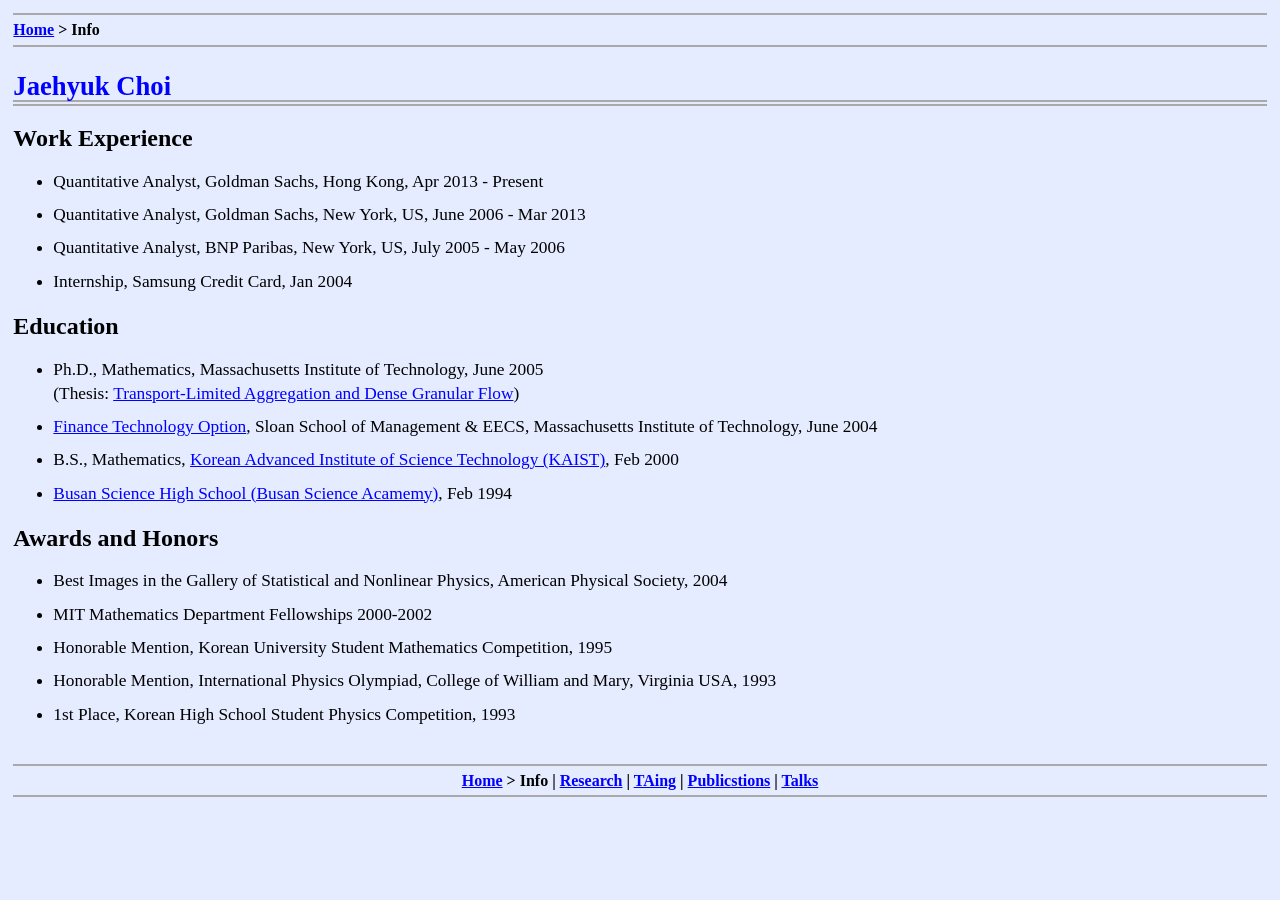
<file: me/index.html>
<html>
<head>
    <title>Information</title>
    <style><!--@import url(../jaehyuk.css);--></style>
</head>

<body text="#000000" bgcolor="#e5ecff" link="#0000ff" vlink="#800080" alink="#ff0000">

<h5><a href="..">Home</a> > Info</h5>

<h1>Jaehyuk Choi</h1>

<h2>Work Experience</h2>
<ul>
  <li> <p> Quantitative Analyst, Goldman Sachs, Hong Kong, Apr 2013 - Present
  <li> <p> Quantitative Analyst, Goldman Sachs, New York, US, June 2006 - Mar 2013
  <li> <p> Quantitative Analyst, BNP Paribas, New York, US, July 2005 - May 2006
  <li> <p> Internship, Samsung Credit Card, Jan 2004

</ul>

<h2>Education</h2>
<ul>
    <li> <p>Ph.D., Mathematics, Massachusetts Institute of Technology, June 2005
    <br>(Thesis: <a href="../papers/index.html#thesis">Transport-Limited Aggregation and Dense Granular Flow</a>)

    <li> <p><a href="http://web.mit.edu/fto">Finance Technology Option</a>, Sloan School of Management & EECS, Massachusetts Institute of Technology, June 2004

    <li> <p>B.S., Mathematics, <a href="http://www.kaist.edu">Korean Advanced Institute of Science Technology (KAIST)</a>, Feb 2000

    <li> <p><a href="http://www.bsa.hs.kr">Busan Science High School (Busan Science Acamemy)</a>, Feb 1994
</ul>

<h2>Awards and Honors</h2>
<ul>
    <li> <p> Best Images in the Gallery of Statistical and Nonlinear Physics, American Physical Society, 2004

	<li> <p> MIT Mathematics Department Fellowships 2000-2002

	<li> <p> Honorable Mention, Korean University Student Mathematics Competition, 1995

	<li> <p> Honorable Mention, International Physics Olympiad, College of William and Mary, Virginia USA, 1993

	<li> <p> 1st Place, Korean High School Student Physics Competition, 1993
</ul>


<h6><a href="..">Home</a> > Info | <a href="../research">Research</a> | <a href="../TA">TAing</a> | <a href="../papers">Publicstions</a> | <a href="../talks">Talks</a></h6>
</file>
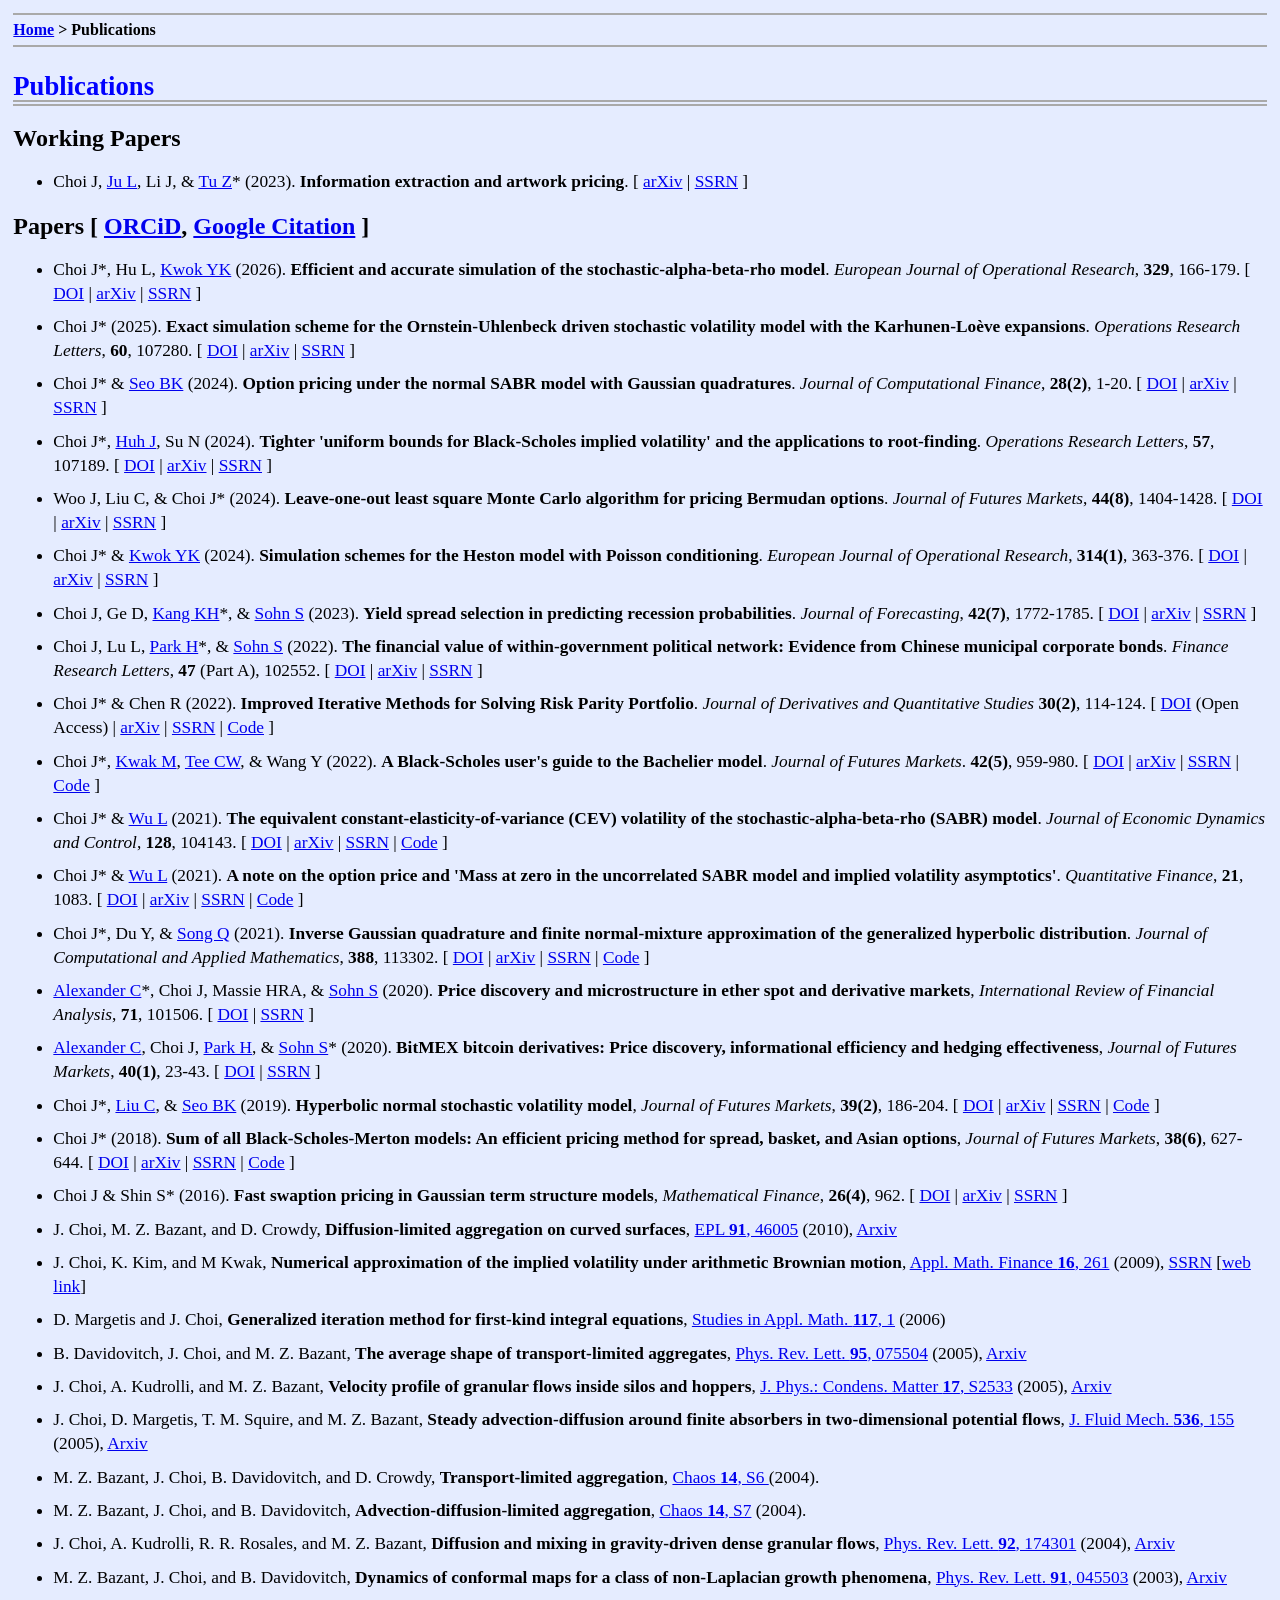
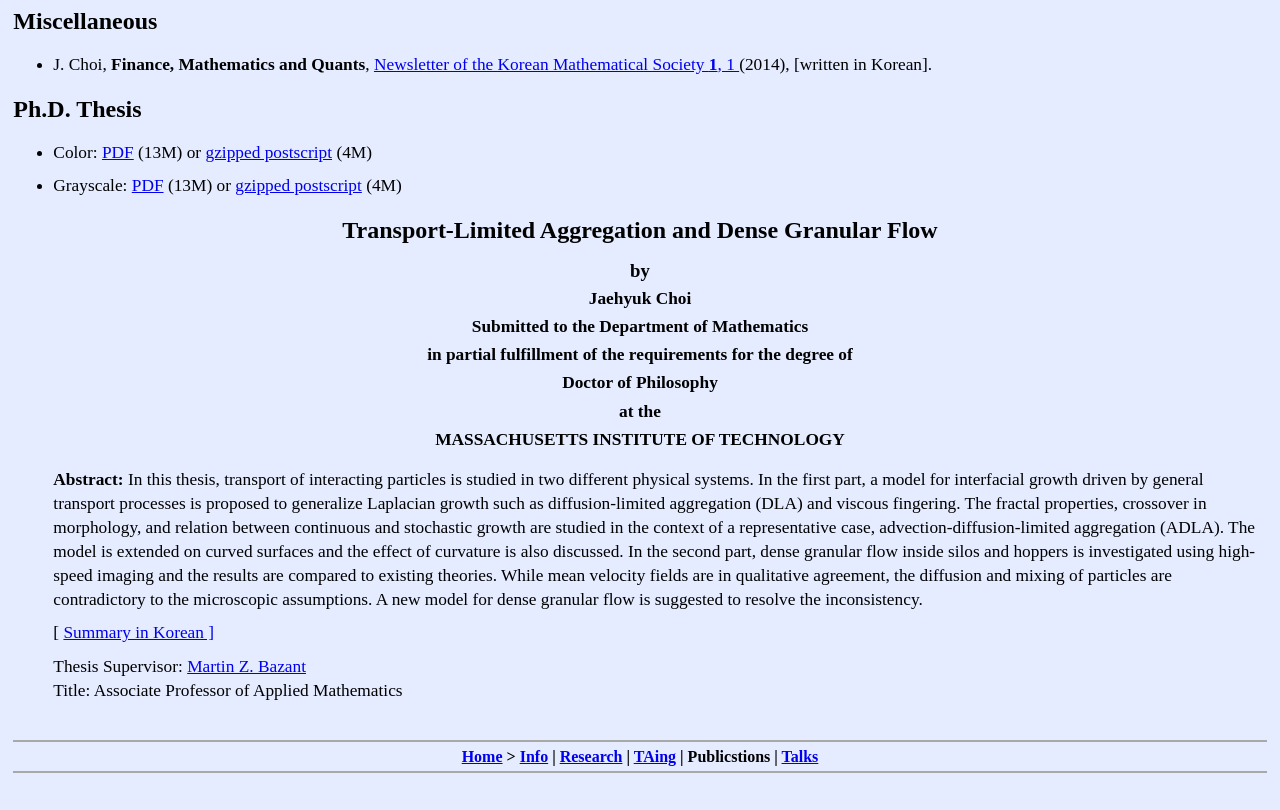
<file: papers/index.html>
<html>
<head>
    <title>Publications</title>
    <style><!--@import url(../jaehyuk.css);--></style>
</head>

<!--body text="#000000" bgcolor="#e5ecff" link="#0000ff" vlink="#800080" alink="#ff0000"-->
<body>

<h5><a href="..">Home</a> > Publications</h5>

<h1>Publications</h1>

<!--    
<h2>Papers in Preprint or in Preparation</h2>
		<li><p> J. Choi, B. Davidovitch, and M. Z. Bazant, <b>Crossover and scaling of advection-diffusion-limited aggregation</b>, in preparation
</ul> -->
<h2>Working Papers</h2>
<ul>
  <li><p> Choi J, <a href="https://english.phbs.pku.edu.cn/2012/fulltime_1015/12.html" target="_blank">Ju L</a>, Li J, & <a href="https://english.phbs.pku.edu.cn/2012/fulltime_1015/23.html" target="_blank">Tu Z</a>* (2023). <b>Information extraction and artwork pricing</b>.
		[ <a href="https://arxiv.org/abs/2302.08167" target="_blank">arXiv</a> | <a href="https://ssrn.com/abstract=4350808" target="_blank">SSRN</a> ]
	</li>
</ul>

<h2>Papers [
  <a href="http://orcid.org/0000-0002-6837-4856"  target="_blank">ORCiD</a>,
  <a href="https://scholar.google.com/citations?hl=en&user=tJfJ_5gAAAAJ&sortby=pubdate" target="_blank"> Google Citation</a>
]</h2>
<ul>
  <li><p> Choi J*, Hu L, <a href="https://www.math.hkust.edu.hk/~maykwok/" target="_blank">Kwok YK</a> (2026). <b>Efficient and accurate simulation of the stochastic-alpha-beta-rho model</b>. <i>European Journal of Operational Research</i>, <b>329</b>, 166-179.
  [ <a href="https://doi.org/10.1016/j.ejor.2025.09.027" target="_blank">DOI</a> | 
  <a href="https://arxiv.org/abs/2408.01898" target="_blank">arXiv</a> |
		<a href="https://ssrn.com/abstract=4915504" target="_blank">SSRN</a> ]
  </li>
  <li><p> Choi J* (2025). <b>Exact simulation scheme for the Ornstein-Uhlenbeck driven stochastic volatility model with the Karhunen-Loève expansions</b>. <i>Operations Research Letters</i>, <b>60</b>, 107280.
  [ <a href="https://doi.org/10.1016/j.orl.2025.107280" target="_blank">DOI</a> | <a href="https://arxiv.org/abs/2402.09243" target="_blank">arXiv</a> |
		<a href="https://ssrn.com/abstract=4726506" target="_blank">SSRN</a> ]
  </li>
  <li><p> Choi J* & <a href="http://bkiseo.unist.ac.kr/" target="_blank">Seo BK</a> (2024). <b>Option pricing under the normal SABR model with Gaussian quadratures</b>. <i>Journal of Computational Finance</i>, <b>28(2)</b>, 1-20.
		[ <a href="https://doi.org/10.21314/JCF.2024.007" target="_blank">DOI</a> | <a href="https://arxiv.org/abs/2301.02797" target="_blank">arXiv</a> | <a href="https://ssrn.com/abstract=4265261" target="_blank">SSRN</a> ]
	</li>
  <li><p> Choi J*, <a href="https://sites.google.com/view/jeonggyuhuh" target="_blank">Huh J</a>, Su N (2024). <b>Tighter 'uniform bounds for Black-Scholes implied volatility' and the applications to root-finding</b>. <i>Operations Research Letters</i>, <b>57</b>, 107189.
		[ <a href="https://doi.org/10.1016/j.orl.2024.107189" target="_blank">DOI</a> | <a href="https://arxiv.org/abs/2302.08758" target="_blank">arXiv</a> |
		<a href="https://ssrn.com/abstract=4362251" target="_blank">SSRN</a> ]
	</li>
  <li><p> Woo J, Liu C, & Choi J* (2024). <b>Leave-one-out least square Monte Carlo algorithm for pricing Bermudan options</b>. <i>Journal of Futures Markets</i>, <b>44(8)</b>, 1404-1428.
		[ <a href="https://doi.org/10.1002/fut.22515" target="_blank">DOI</a> | <a href="https://arxiv.org/abs/1810.02071" target="_blank">arXiv</a> |
		<a href="https://ssrn.com/abstract=3260372" target="_blank">SSRN</a> ]
	</li>
  <li><p> Choi J* & <a href="https://www.math.hkust.edu.hk/~maykwok/" target="_blank">Kwok YK</a> (2024). <b>Simulation schemes for the Heston model with Poisson conditioning</b>. <i>European Journal of Operational Research</i>, <b>314(1)</b>, 363-376.
		[ <a href="https://doi.org/10.1016/j.ejor.2023.10.048" target="_blank">DOI</a> | <a href="https://arxiv.org/abs/2301.02800" target="_blank">arXiv</a> | <a href="https://ssrn.com/abstract=4245820" target="_blank">SSRN</a> ]
</li>
  <li><p> Choi J, Ge D, <a href="https://faculty.korea.ac.kr/kufaculty/kyuho/index.do" target="_blank">Kang KH</a>*, & <a href="https://econ.sogang.ac.kr/econ/econ01_7_1_37.html" target="_blank">Sohn S</a> (2023). <b>Yield spread selection in predicting recession probabilities</b>. <i>Journal of Forecasting</i>, <b>42(7)</b>,  1772-1785. 
		[ <a href="https://doi.org/10.1002/for.2980" target="_blank">DOI</a> |
		<a href="https://arxiv.org/abs/2101.09394" target="_blank">arXiv</a> |
		<a href="https://ssrn.com/abstract=3723717" target="_blank">SSRN</a> ]
  </li>
  <li><p> Choi J, Lu L, <a href="https://skb.skku.edu/FinTech/faculty.do?mode=view&perId=LZStrKwTwUg9gjAIg1AFQO4AYDMBNFAzAqgIwDEAvAaQCcBjJAXhqA%20&" target="_blank">Park H</a>*, & <a href="https://econ.sogang.ac.kr/econ/econ01_7_1_37.html" target="_blank">Sohn S</a> (2022). <b>The financial value of within-government political network: Evidence from Chinese municipal corporate bonds</b>. <i>Finance Research Letters</i>, <b>47</b> (Part A), 102552.
		[ <a href="https://doi.org/10.1016/j.frl.2021.102552" target="_blank">DOI</a> |
		<a href="https://arxiv.org/abs/2201.01160" target="_blank">arXiv</a> |
		<a href="https://ssrn.com/abstract=3742169" target="_blank">SSRN</a> ]
	</li>
  <li><p> Choi J* & Chen R (2022). <b>Improved Iterative Methods for Solving Risk Parity Portfolio</b>. <i>Journal of Derivatives and Quantitative Studies</i> <b>30(2)</b>, 114-124.
	[ <a href="https://doi.org/10.1108/JDQS-12-2021-0031" target="_blank">DOI</a> (Open Access) |
	<a href="https://arxiv.org/abs/2203.00148" target="_blank">arXiv</a> |
	<a href="https://ssrn.com/abstract=4045631" target="_blank">SSRN</a> |
	<a href="https://github.com/PyFE/PyfengForPapers" target="_blank">Code</a> ]
	</li>
  <li><p> Choi J*, <a href="https://sites.google.com/site/minsukkwak/" target="_blank">Kwak M</a>, <a href="https://www.smu.edu.sg/faculty/profile/56583/TEE-Chyng-Wen" target="_blank">Tee CW</a>, & Wang Y (2022). <b>A Black-Scholes user's guide to the Bachelier model</b>. 
		<i>Journal of Futures Markets</i>. <b>42(5)</b>, 959-980.
		[ <a href="https://doi.org/10.1002/fut.22315" target="_blank">DOI</a> |
		<a href="https://arxiv.org/abs/2104.08686" target="_blank">arXiv</a> |
		<a href="https://ssrn.com/abstract=3828310" target="_blank">SSRN</a> |
		<a href="https://github.com/PyFE/PyfengForPapers" target="_blank">Code</a> ]
	</li>
  <li><p> Choi J* & <a href="https://www.math.ust.hk/~malwu/" target="_blank">Wu L</a> (2021). <b>The equivalent constant-elasticity-of-variance (CEV) volatility of the stochastic-alpha-beta-rho (SABR) model</b>. <i>Journal of Economic Dynamics and Control</i>, <b>128</b>, 104143.
		[ <a href="https://doi.org/10.1016/j.jedc.2021.104143" target="_blank">DOI</a> |
		<a href="https://arxiv.org/abs/1911.13123" target="_blank">arXiv</a> |
		<a href="https://ssrn.com/abstract=3495464" target="_blank">SSRN</a> |
		<a href="https://github.com/PyFE/PyfengForPapers" target="_blank">Code</a> ]
	</li>
  <li><p> Choi J* & <a href="https://www.math.ust.hk/~malwu/" target="_blank">Wu L</a> (2021). <b>A note on the option price and 'Mass at zero in the uncorrelated SABR model and implied volatility asymptotics'</b>. <i>Quantitative Finance</i>, <b>21</b>, 1083.
		[ <a href="https://doi.org/10.1080/14697688.2021.1876908" target="_blank">DOI</a> |
		<a href="https://arxiv.org/abs/2011.00557" target="_blank">arXiv</a> |
		<a href="https://ssrn.com/abstract=3709778" target="_blank">SSRN</a> |
		<a href="https://github.com/PyFE/PyfengForPapers" target="_blank">Code</a> ]
	</li> 
  <li><p> Choi J*, Du Y, & <a href="https://www.wpi.edu/people/faculty/qsong" target="_blank">Song Q</a> (2021). <b>Inverse Gaussian quadrature and finite normal-mixture approximation of the generalized hyperbolic distribution</b>. <i>Journal of Computational and Applied Mathematics</i>, <b>388</b>, 113302. 
	  [ <a href="https://doi.org/10.1016/j.cam.2020.113302" target="_blank">DOI</a> | 
	  <a href="https://arxiv.org/abs/1810.01116" target="_blank">arXiv</a> |
	  <a href="https://ssrn.com/abstract=3259013" target="_blank">SSRN</a> | 
	  <a href="https://github.com/PyFE/InvGaussianQuad-R" target="_blank">Code</a> ]
  </li>
  <li><p> <a href="https://profiles.sussex.ac.uk/p2765-carol-alexander" target="_blank">Alexander C</a>*, Choi J, Massie HRA, & <a href="https://econ.sogang.ac.kr/econ/econ01_7_1_37.html" target="_blank">Sohn S</a> (2020). <b>Price discovery and microstructure in ether spot and derivative markets</b>, <i>International Review of Financial Analysis</i>, <b>71</b>, 101506.
	[ <a href="https://doi.org/10.1016/j.irfa.2020.101506" target="_blank">DOI</a> | 
	<a href="https://ssrn.com/abstract=3511533" target="_blank">SSRN</a> ]
  </li> 
  <li><p> <a href="https://profiles.sussex.ac.uk/p2765-carol-alexander" target="_blank">Alexander C</a>, Choi J, <a href="https://skb.skku.edu/FinTech/faculty.do?mode=view&perId=LZStrKwTwUg9gjAIg1AFQO4AYDMBNFAzAqgIwDEAvAaQCcBjJAXhqA%20&" target="_blank">Park H</a>, & <a href="https://econ.sogang.ac.kr/econ/econ01_7_1_37.html" target="_blank">Sohn S</a>* (2020). <b>BitMEX bitcoin derivatives: Price discovery, informational efficiency and hedging effectiveness</b>, <i>Journal of Futures Markets</i>, <b>40(1)</b>, 23-43.
	[ <a href="https://doi.org/10.1002/fut.22050" target="_blank">DOI</a> |
	<a href="https://ssrn.com/abstract=3353583" target="_blank"> SSRN</a> ]
  </li> 
  <li><p> Choi J*, <a href="https://msande.stanford.edu/people/chenru-liu" target="_blank">Liu C</a>, & <a href="http://bkiseo.unist.ac.kr/" target="_blank">Seo BK</a> (2019). <b>Hyperbolic normal stochastic volatility model</b>, <i>Journal of Futures Markets</i>, <b>39(2)</b>, 186-204.
	[ <a href="https://doi.org/10.1002/fut.21967" target="_blank">DOI</a> | 
	<a href="https://arxiv.org/abs/1809.04035" target="_blank">arXiv</a> |
	<a href="https://ssrn.com/abstract=3068836" target="_blank">SSRN</a> |
	<a href="https://github.com/PyFE/NSVh-R" target="_blank">Code</a> ]
  </li>
  
  <li><p> Choi J* (2018). <b>Sum of all Black-Scholes-Merton models: An efficient pricing method for spread, basket, and Asian options</b>, <i>Journal of Futures Markets</i>, <b>38(6)</b>, 627-644.
	  [ <a href="https://doi.org/10.1002/fut.21909" target="_blank">DOI</a> |
	  <a href="https://arxiv.org/abs/1805.03172" target="_blank">arXiv</a> |
	  <a href="https://ssrn.com/abstract=2913048" target="_blank">SSRN</a> |
	  <a href="https://github.com/PyFE/SumBSM-R" target="_blank">Code</a> ]
  </li>
  <li><p> Choi J & Shin S* (2016). <b>Fast swaption pricing in Gaussian term structure models</b>, <i>Mathematical Finance</i>, <b>26(4)</b>, 962.
	  [ <a href="http://dx.doi.org/10.1111/mafi.12077" target="_blank">DOI</a> |
	  <a href="https://arxiv.org/abs/1803.08803" target="_blank">arXiv</a> |
	  <a href="https://ssrn.com/abstract=2228525" target="_blank">SSRN</a> ]
  </li>

    <li><p> J. Choi, M. Z. Bazant, and D. Crowdy, <b>Diffusion-limited aggregation on curved surfaces</b>, <a href="http://dx.doi.org/10.1209/0295-5075/91/46005">EPL <b>91</b>, 46005</a> (2010), <a href="https://arxiv.org/abs/1003.2852"> Arxiv</a>

    <li><p> J. Choi, K. Kim, and M Kwak, <b> Numerical approximation of the implied volatility under arithmetic Brownian motion</b>, <a href="http://dx.doi.org/10.1080/13504860802583436"> Appl. Math. Finance <b>16</b>, 261</a> (2009), <a href="http://ssrn.com/abstract=990747"> SSRN</a> [<a href="/research/normvol/index.html">web link</a>]

    <li><p>  D. Margetis and J. Choi, <b>Generalized iteration method for first-kind integral equations</b>, <a href="http://dx.doi.org/10.1111/j.1467-9590.2006.00340.x">Studies in Appl. Math. <b>117</b>, 1</a> (2006)

    <li><p>  B. Davidovitch, J. Choi, and M. Z. Bazant, <b>The average shape of transport-limited aggregates</b>, <a href="http://dx.doi.org/10.1103/PhysRevLett.95.075504">Phys. Rev. Lett. <b>95</b>, 075504</a> (2005), <a href="http://arxiv.org/abs/cond-mat/0506420"> Arxiv</a>

    <li><p>  J. Choi, A. Kudrolli, and M. Z. Bazant, <b>Velocity profile of granular flows inside silos and hoppers</b>, <a href="http://dx.doi.org/10.1088/0953-8984/17/24/011">J. Phys.: Condens. Matter <b>17</b>, S2533</a> (2005), <a href="http://arxiv.org/abs/cond-mat/0501568"> Arxiv</a>

    <li><p> J. Choi, D. Margetis, T. M. Squire, and M. Z. Bazant, <b>Steady advection-diffusion around finite absorbers in two-dimensional potential flows</b>, <a href="http://dx.doi.org/10.1017/S0022112005005008">J. Fluid Mech. <b>536</b>, 155</a> (2005), <a href="http://arxiv.org/abs/cond-mat/0403740"> Arxiv</a>

    <li><P> M. Z. Bazant, J. Choi, B. Davidovitch, and D. Crowdy, <b>Transport-limited aggregation</b>, <a href="http://dx.doi.org/10.1063/1.1821713">Chaos <b>14</b>, S6 </a> (2004).

    <li><P> M. Z. Bazant, J. Choi, and B. Davidovitch, <b>Advection-diffusion-limited aggregation</b>, <a href="http://dx.doi.org/10.1063/1.1821714">Chaos <b>14</b>, S7</a> (2004).

    <li><P> J. Choi, A. Kudrolli, R. R. Rosales, and M. Z. Bazant, <b>Diffusion and mixing in gravity-driven dense granular flows</b>, <a href="http://dx.doi.org/10.1103/PhysRevLett.92.174301">Phys. Rev. Lett. <b>92</b>, 174301</a> (2004), <a href="http://arXiv.org/abs/cond-mat/0311401">Arxiv</a>

    <li><P> M. Z. Bazant, J. Choi, and B. Davidovitch, <b>Dynamics of conformal maps for a class of non-Laplacian growth phenomena</b>, <a href="http://dx.doi.org/10.1103/PhysRevLett.91.045503">Phys. Rev. Lett. <b>91</b>, 045503</a> (2003), <a href="http://arXiv.org/abs/cond-mat/0303234">Arxiv</a>
</ul>

<h2>Miscellaneous </h2>
<ul>
    <li><P> J. Choi, <b>Finance, Mathematics and Quants</b>, <a href="kms_fin_math_quant.pdf">Newsletter of the Korean Mathematical Society <b>1</b>, 1 </a> (2014), [written in Korean].
</ul>

<h2><a name="thesis">Ph.D. Thesis</a></h2>
<ul>
<li> <p> Color: <a href="phdthesis_clr.pdf">PDF</a> (13M) or
<a href="phdthesis_clr.ps.gz">gzipped postscript</a> (4M)
<li> <p> Grayscale: <a href="phdthesis_gray.pdf">PDF</a> (13M) or
<a href="phdthesis_gray.ps.gz">gzipped postscript</a> (4M)
</ul>

<h2 align="center">Transport-Limited Aggregation and Dense Granular Flow</h2>
<h3 align="center"> by
<p> Jaehyuk Choi
<p>
<p> Submitted to the Department of Mathematics
<p> in partial fulfillment of the requirements for the degree of
<p> Doctor of Philosophy
<p> at the
<p> MASSACHUSETTS INSTITUTE OF TECHNOLOGY </h3>


<ul>
    
    <p> <b>Abstract:</b> In this thesis, transport of interacting particles 
is studied in two
different physical systems. In the first part, a model for interfacial
growth driven by general transport processes is proposed to generalize
Laplacian growth such as diffusion-limited aggregation (DLA) and viscous
fingering. The fractal properties, crossover in morphology, and relation
between continuous and stochastic growth are studied in the context of a
representative case, advection-diffusion-limited aggregation (ADLA). The
model is extended on curved surfaces and the effect of curvature is also
discussed. In the second part, dense granular flow inside silos and
hoppers is investigated using high-speed imaging and the results are
compared to existing theories. While mean velocity fields are in
qualitative agreement, the diffusion and mixing of particles are
contradictory to the microscopic assumptions. A new model for dense
granular flow is suggested to resolve the inconsistency.

    <p> [ <a href="summary_kr.html">Summary in Korean ]</a>

    <p>Thesis Supervisor: <a href="http://www-math.mit.edu/~bazant"> Martin Z. Bazant</a>
    <br>Title: Associate Professor of Applied Mathematics
</ul>

<h6>
<a href="..">Home</a> > <a href="../me">Info</a> | <a href="../research">Research</a> | <a href="../TA">TAing</a> | Publicstions | <a href="../talks">Talks</a>
</h6>

</body>
</html>
</file>
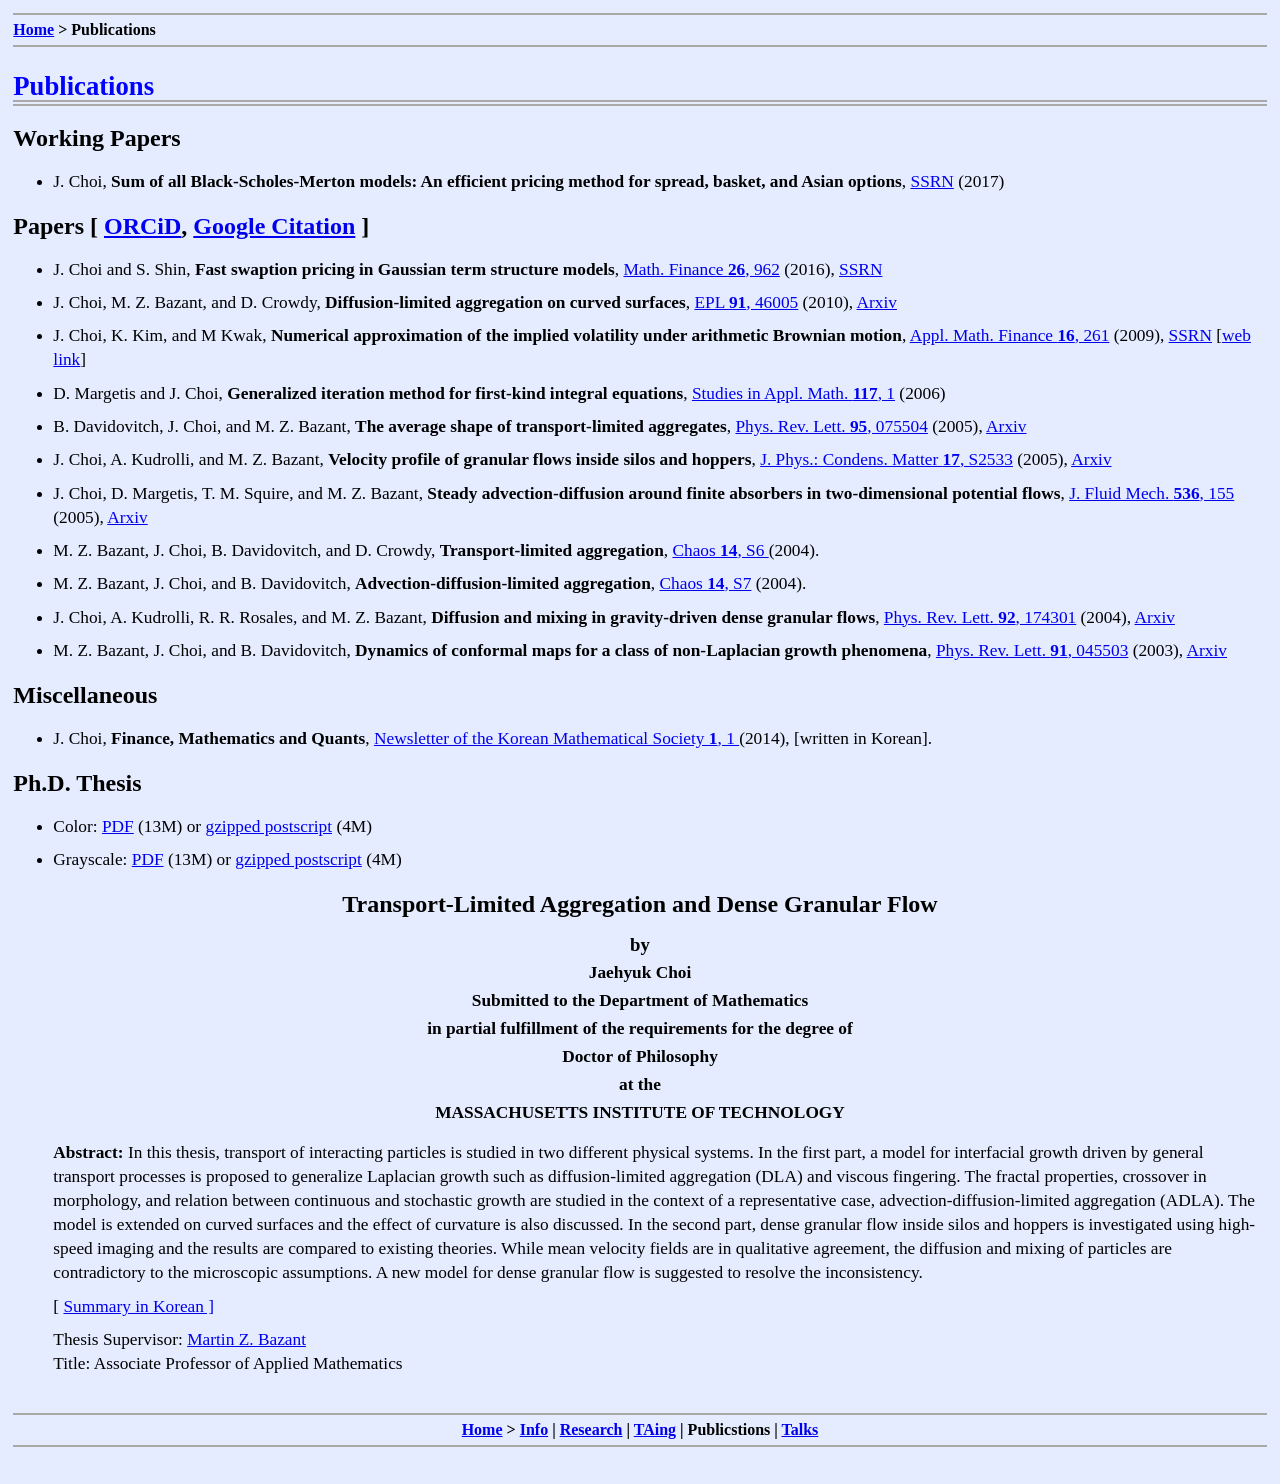
<file: research/index.html>
<html>
<head>
    <title>Publications</title>
    <style><!--@import url(../jaehyuk.css);--></style>
</head>

<!--body text="#000000" bgcolor="#e5ecff" link="#0000ff" vlink="#800080" alink="#ff0000"-->
<body>

<h5><a href="..">Home</a> > Publications</h5>

<h1>Publications</h1>

<!--    
<h2>Papers in Preprint or in Preparation</h2>
		<li><p> J. Choi, B. Davidovitch, and M. Z. Bazant, <b>Crossover and scaling of advection-diffusion-limited aggregation</b>, in preparation
</ul> -->
<h2>Working Papers</h2>
<ul>
    <li><p> J. Choi, <b>Sum of all Black-Scholes-Merton models: An efficient pricing method for spread, basket, and Asian options</b>, <a href="http://ssrn.com/abstract=2913048"> SSRN</a> (2017)
</ul>

<h2>Papers [
  <a href="http://orcid.org/0000-0002-6837-4856"  target="_blank">ORCiD</a>,
  <a href="https://scholar.google.com/citations?hl=en&user=tJfJ_5gAAAAJ&sortby=pubdate" target="_blank"> Google Citation</a>
]</h2>
<ul>
    <li><p> J. Choi and S. Shin, <b>Fast swaption pricing in Gaussian term structure models</b>, <a href="http://dx.doi.org/10.1111/mafi.12077">Math. Finance <b>26</b>, 962</a> (2016), <a href="http://ssrn.com/abstract=2228525"> SSRN</a>

    <li><p> J. Choi, M. Z. Bazant, and D. Crowdy, <b>Diffusion-limited aggregation on curved surfaces</b>, <a href="http://dx.doi.org/10.1209/0295-5075/91/46005">EPL <b>91</b>, 46005</a> (2010), <a href="https://arxiv.org/abs/1003.2852"> Arxiv</a>

    <li><p> J. Choi, K. Kim, and M Kwak, <b> Numerical approximation of the implied volatility under arithmetic Brownian motion</b>, <a href="http://dx.doi.org/10.1080/13504860802583436"> Appl. Math. Finance <b>16</b>, 261</a> (2009), <a href="http://ssrn.com/abstract=990747"> SSRN</a> [<a href="/research/normvol/index.html">web link</a>]

    <li><p>  D. Margetis and J. Choi, <b>Generalized iteration method for first-kind integral equations</b>, <a href="http://dx.doi.org/10.1111/j.1467-9590.2006.00340.x">Studies in Appl. Math. <b>117</b>, 1</a> (2006)

    <li><p>  B. Davidovitch, J. Choi, and M. Z. Bazant, <b>The average shape of transport-limited aggregates</b>, <a href="http://dx.doi.org/10.1103/PhysRevLett.95.075504">Phys. Rev. Lett. <b>95</b>, 075504</a> (2005), <a href="http://arxiv.org/abs/cond-mat/0506420"> Arxiv</a>

    <li><p>  J. Choi, A. Kudrolli, and M. Z. Bazant, <b>Velocity profile of granular flows inside silos and hoppers</b>, <a href="http://dx.doi.org/10.1088/0953-8984/17/24/011">J. Phys.: Condens. Matter <b>17</b>, S2533</a> (2005), <a href="http://arxiv.org/abs/cond-mat/0501568"> Arxiv</a>

    <li><p> J. Choi, D. Margetis, T. M. Squire, and M. Z. Bazant, <b>Steady advection-diffusion around finite absorbers in two-dimensional potential flows</b>, <a href="http://dx.doi.org/10.1017/S0022112005005008">J. Fluid Mech. <b>536</b>, 155</a> (2005), <a href="http://arxiv.org/abs/cond-mat/0403740"> Arxiv</a>

    <li><P> M. Z. Bazant, J. Choi, B. Davidovitch, and D. Crowdy, <b>Transport-limited aggregation</b>, <a href="http://dx.doi.org/10.1063/1.1821713">Chaos <b>14</b>, S6 </a> (2004).

    <li><P> M. Z. Bazant, J. Choi, and B. Davidovitch, <b>Advection-diffusion-limited aggregation</b>, <a href="http://dx.doi.org/10.1063/1.1821714">Chaos <b>14</b>, S7</a> (2004).

    <li><P> J. Choi, A. Kudrolli, R. R. Rosales, and M. Z. Bazant, <b>Diffusion and mixing in gravity-driven dense granular flows</b>, <a href="http://dx.doi.org/10.1103/PhysRevLett.92.174301">Phys. Rev. Lett. <b>92</b>, 174301</a> (2004), <a href="http://arXiv.org/abs/cond-mat/0311401">Arxiv</a>

    <li><P> M. Z. Bazant, J. Choi, and B. Davidovitch, <b>Dynamics of conformal maps for a class of non-Laplacian growth phenomena</b>, <a href="http://dx.doi.org/10.1103/PhysRevLett.91.045503">Phys. Rev. Lett. <b>91</b>, 045503</a> (2003), <a href="http://arXiv.org/abs/cond-mat/0303234">Arxiv</a>
</ul>

<h2>Miscellaneous </h2>
<ul>
    <li><P> J. Choi, <b>Finance, Mathematics and Quants</b>, <a href="kms_fin_math_quant.pdf">Newsletter of the Korean Mathematical Society <b>1</b>, 1 </a> (2014), [written in Korean].
</ul>

<h2><a name="thesis">Ph.D. Thesis</a></h2>
<ul>
<li> <p> Color: <a href="phdthesis_clr.pdf">PDF</a> (13M) or
<a href="phdthesis_clr.ps.gz">gzipped postscript</a> (4M)
<li> <p> Grayscale: <a href="phdthesis_gray.pdf">PDF</a> (13M) or
<a href="phdthesis_gray.ps.gz">gzipped postscript</a> (4M)
</ul>

<h2 align="center">Transport-Limited Aggregation and Dense Granular Flow</h2>
<h3 align="center"> by
<p> Jaehyuk Choi
<p>
<p> Submitted to the Department of Mathematics
<p> in partial fulfillment of the requirements for the degree of
<p> Doctor of Philosophy
<p> at the
<p> MASSACHUSETTS INSTITUTE OF TECHNOLOGY </h3>


<ul>
    
    <p> <b>Abstract:</b> In this thesis, transport of interacting particles 
is studied in two
different physical systems. In the first part, a model for interfacial
growth driven by general transport processes is proposed to generalize
Laplacian growth such as diffusion-limited aggregation (DLA) and viscous
fingering. The fractal properties, crossover in morphology, and relation
between continuous and stochastic growth are studied in the context of a
representative case, advection-diffusion-limited aggregation (ADLA). The
model is extended on curved surfaces and the effect of curvature is also
discussed. In the second part, dense granular flow inside silos and
hoppers is investigated using high-speed imaging and the results are
compared to existing theories. While mean velocity fields are in
qualitative agreement, the diffusion and mixing of particles are
contradictory to the microscopic assumptions. A new model for dense
granular flow is suggested to resolve the inconsistency.

    <p> [ <a href="summary_kr.html">Summary in Korean ]</a>

    <p>Thesis Supervisor: <a href="http://www-math.mit.edu/~bazant"> Martin Z. Bazant</a>
    <br>Title: Associate Professor of Applied Mathematics
</ul>

<h6>
<a href="..">Home</a> > <a href="../me">Info</a> | <a href="../research">Research</a> | <a href="../TA">TAing</a> | Publicstions | <a href="../talks">Talks</a>
</h6>

</body>
</html>
</file>
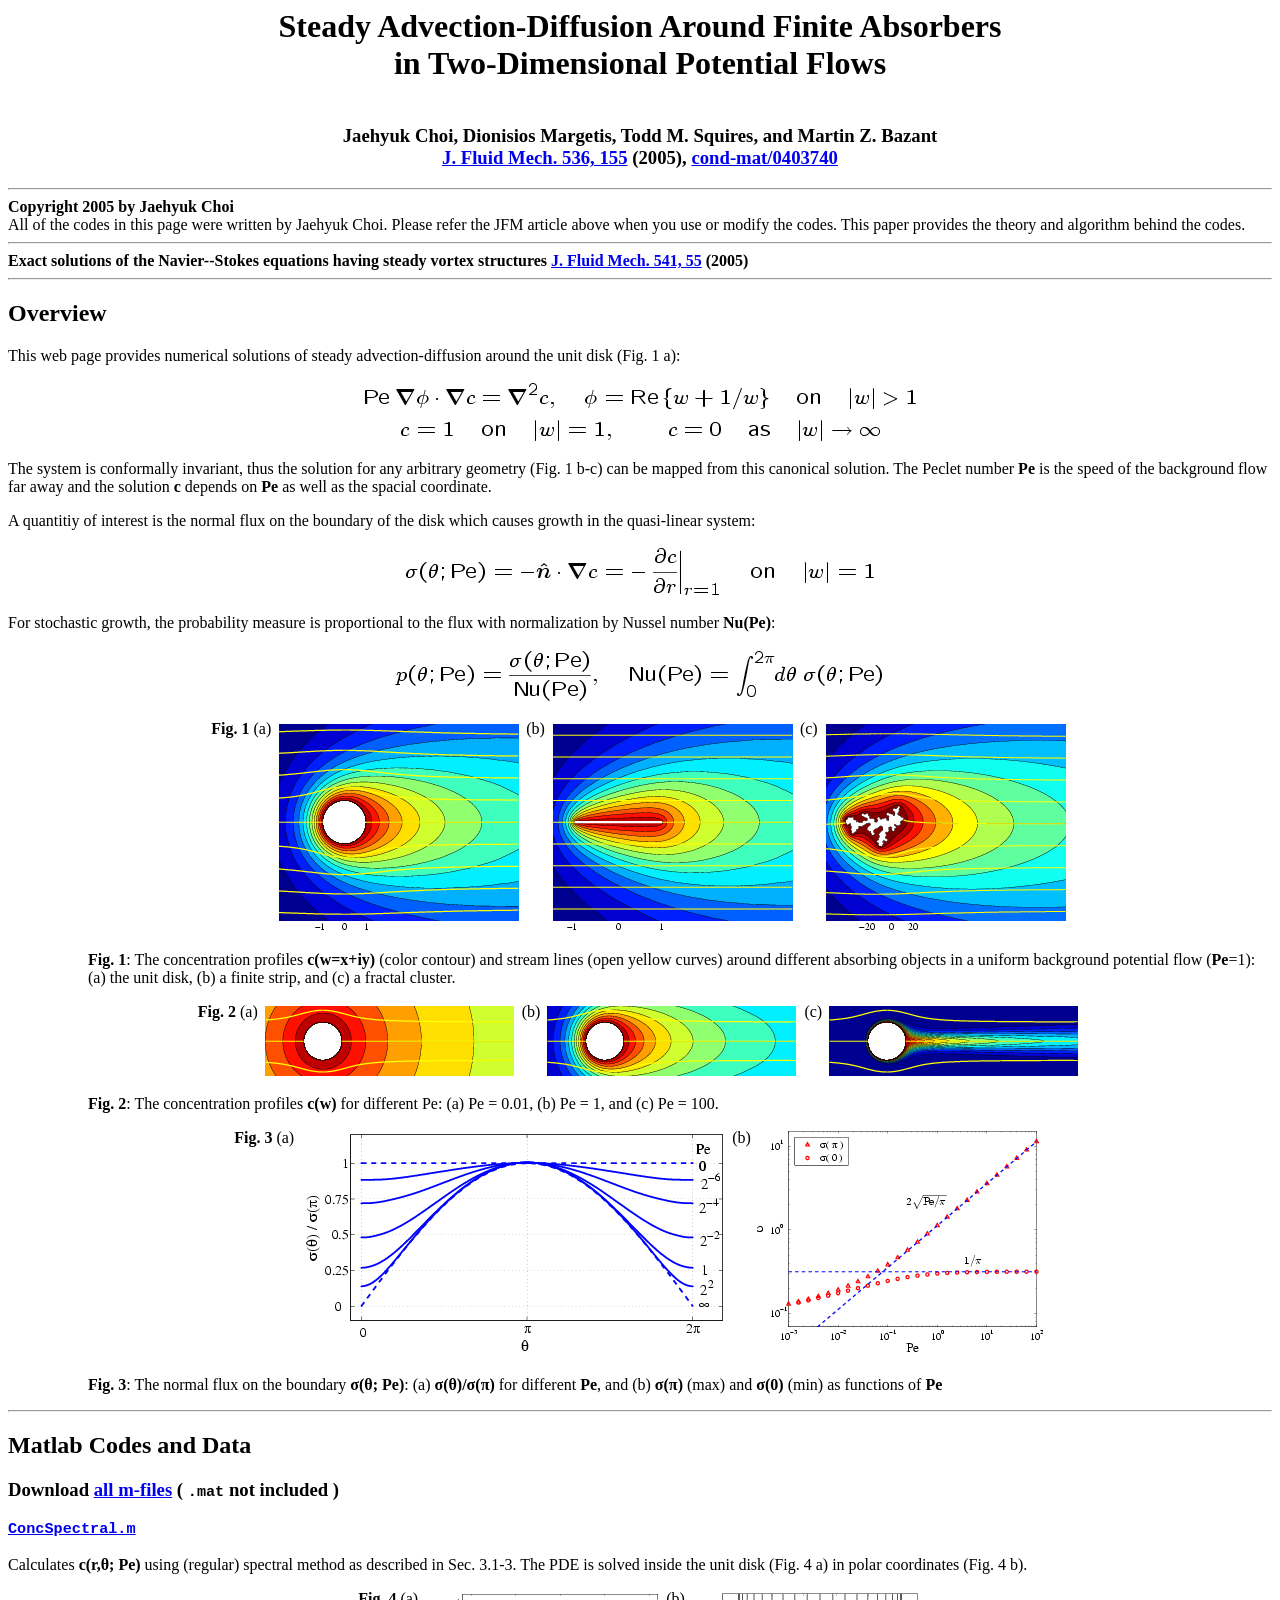
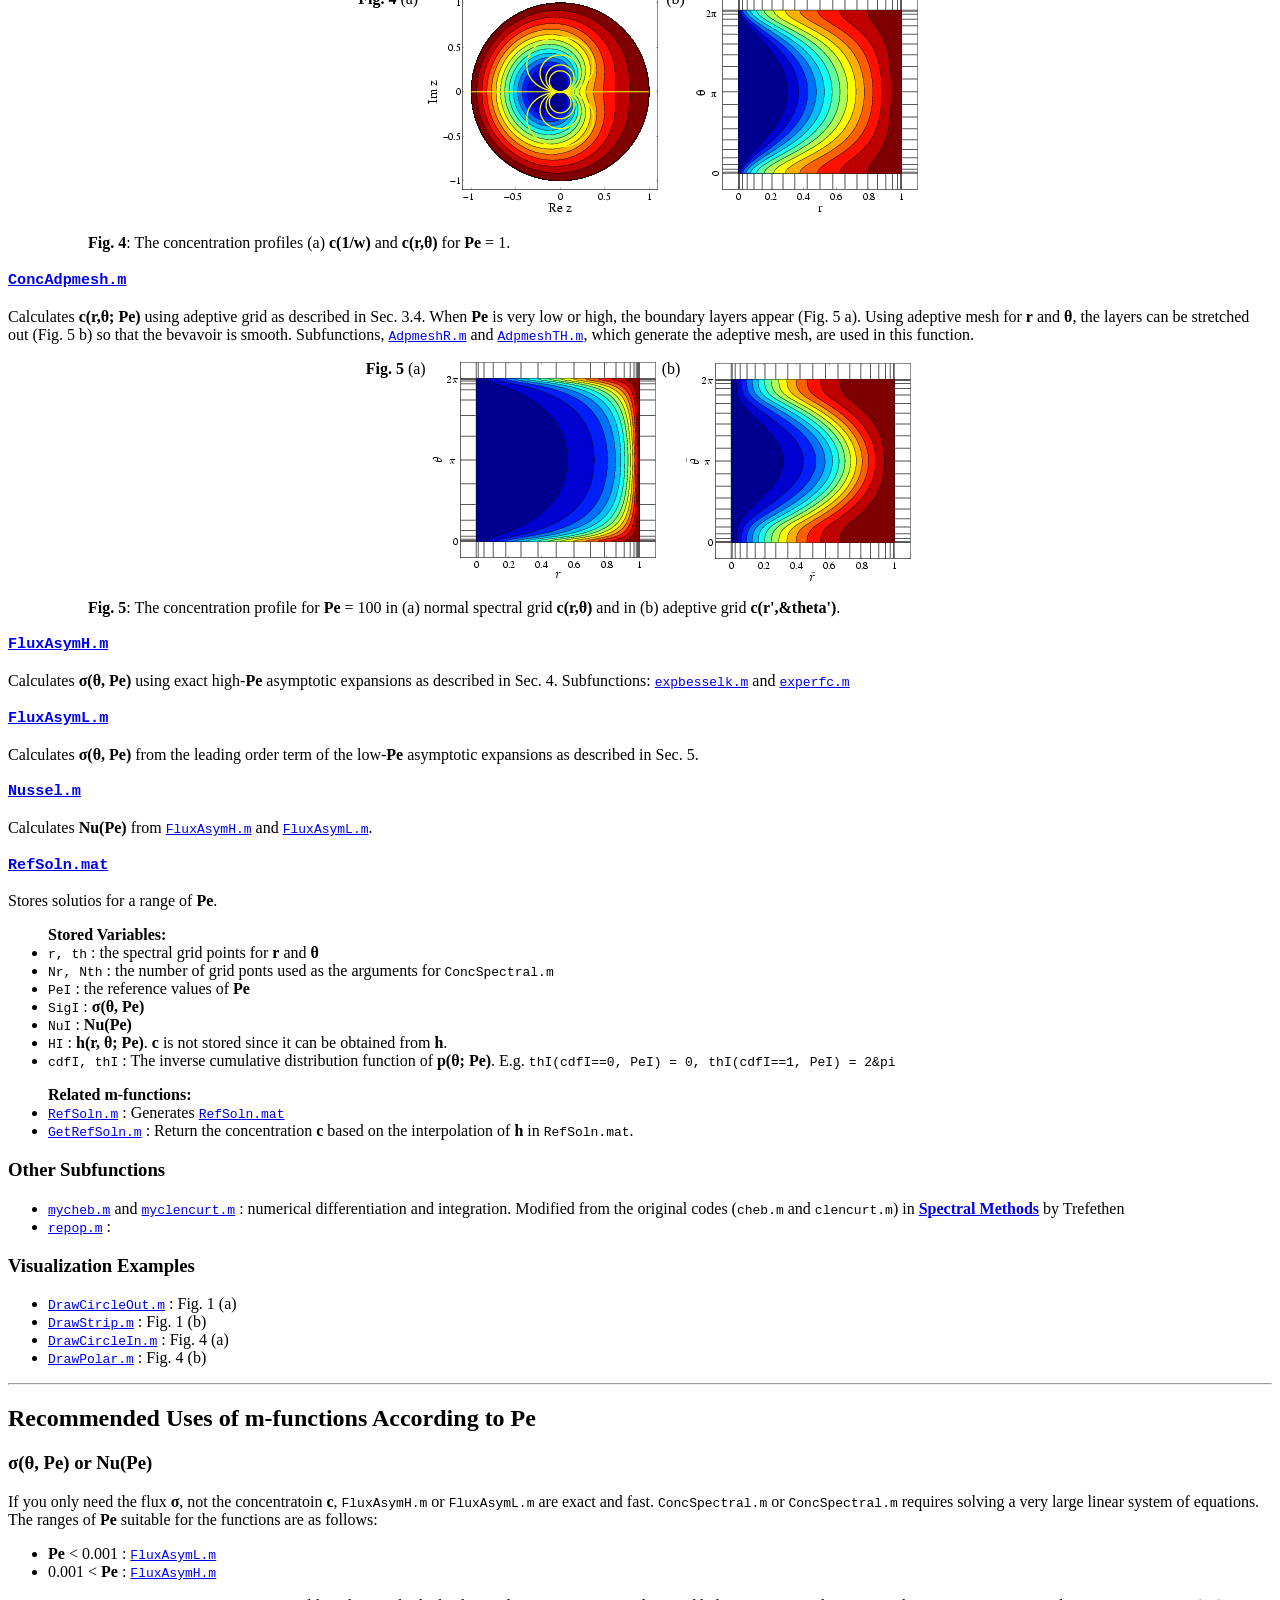
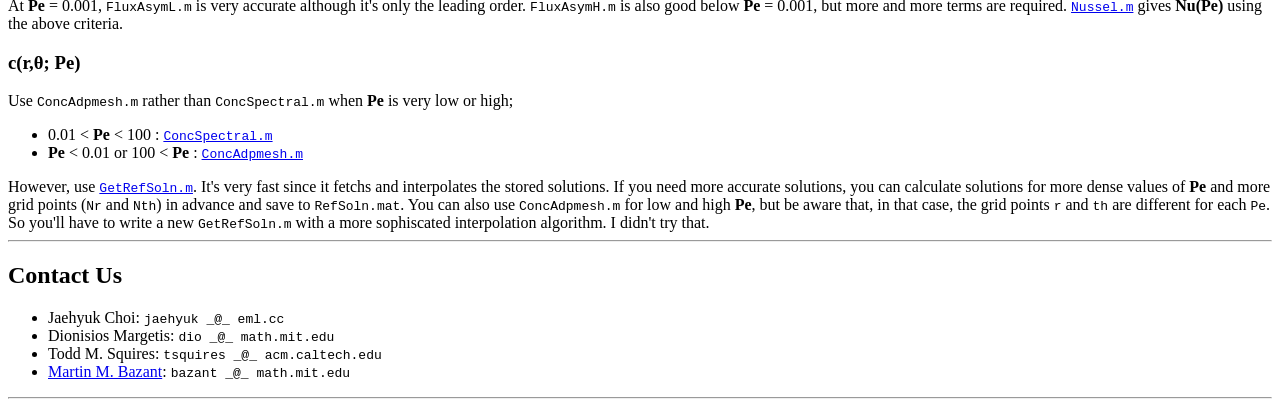
<file: research/advdif/index.html>
<html> 
<head> <title>Advection-Diffusion</title> </head>

<center>
<h1> Steady Advection-Diffusion Around Finite Absorbers 
<br> in Two-Dimensional Potential Flows </h1>

<h3><br>Jaehyuk Choi, Dionisios Margetis, Todd M. Squires, and Martin Z. Bazant
<br> <a href="http://dx.doi.org/10.1017/S0022112005005008">J. Fluid Mech. 536, 155</a> (2005), <a href="http://arxiv.org/abs/cond-mat/0403740"> cond-mat/0403740</a>
</h3>
</center>

<hr>

<b>Copyright 2005 by Jaehyuk Choi</b>
<br>All of the codes in this page were written by Jaehyuk Choi. Please refer the JFM article above when you use or modify the codes. This paper provides the theory and algorithm behind the codes.

<hr>
<b>Exact solutions of the Navier--Stokes equations having steady vortex structures
<a href="http://dx.doi.org/10.1017/S0022112005006130">J. Fluid Mech. 541, 55</a> (2005) </b>
<br>

<hr>
<h2> Overview </h2>


<p>
This web page provides numerical solutions of steady advection-diffusion around
the unit disk (Fig. 1 a):
<center>
<img src="ad_w.png" hspace="2" vspace="2" border="0" align="top">
</center>

<p>
The system is conformally invariant, thus the solution for any arbitrary geometry (Fig. 1 b-c) can be mapped from this canonical solution. The Peclet number <b>Pe</b> is the speed of the background flow far away and the solution <b>c</b> depends on <b>Pe</b> as well as the spacial coordinate.

<p>
A quantitiy of interest is the normal flux on the boundary of the disk which causes growth in the quasi-linear system:
<center>
<img src="sig.png" hspace="2" vspace="2" border="0" align="top">
</center>

 <p>
For stochastic growth, the probability measure is proportional to the flux with normalization by Nussel number <b>Nu(Pe)</b>:
<center>
<img src="Nu.png" hspace="2" vspace="2" border="0" align="top">
</center>


<p>
<center>
<b>Fig. 1</b>
(a) <img src="circle_out.png" hspace="2" vspace="2" border="0" align="top">
(b) <img src="strip.png" hspace="2" vspace="2" border="0" align="top">
(c) <img src="cluster.png" hspace="2" vspace="2" border="0" align="top">
<br>
</center>
<ul><ul>
<b>Fig. 1</b>: The concentration profiles <b>c(w=x+iy)</b> (color contour) and stream lines (open yellow curves) around different absorbing objects in a uniform background potential flow (<b>Pe</b>=1): (a) the unit disk, (b) a finite strip, and (c) a fractal cluster.
</ul></ul>

<p>
<center>
<b>Fig. 2</b>
(a) <img src="tail1.png" hspace="2" vspace="2" border="0" align="top">
(b) <img src="tail2.png" hspace="2" vspace="2" border="0" align="top">
(c) <img src="tail3.png"  hspace="2" vspace="2" border="0" align="top">
</center>
<ul><ul>
<b>Fig. 2</b>: The concentration profiles <b>c(w)</b> for different Pe: (a) Pe = 0.01, (b) Pe = 1, and (c) Pe = 100.
</ul></ul>

<p>
<center>
<b>Fig. 3</b>
(a) <img src="Flux1.png"  hspace="2" vspace="2" border="0" align="top">
(b) <img src="Flux2.png"  hspace="2" vspace="2" border="0" align="top">
</center>
<ul><ul>
<b>Fig. 3</b>: The normal flux on the boundary <b>&sigma;(&theta;; Pe)</b>: (a) <b>&sigma;(&theta;)/&sigma;(&pi;)</b> for different <b>Pe</b>, and (b) <b>&sigma;(&pi;)</b> (max) and <b>&sigma;(0)</b> (min) as functions of <b>Pe</b> 
</ul></ul>

<hr>
<h2> Matlab Codes and Data </h2>

<h3> Download <a href="mfiles.zip"> all m-files</a> ( <code>.mat</code> not included ) </h3>

<h3> <a href="ConcSpectral.m"><code>ConcSpectral.m</code></a> </h3>

Calculates <b>c(r,&theta;; Pe)</b> using (regular) spectral method as described in Sec. 3.1-3. The PDE is solved inside the unit disk (Fig. 4 a) in polar coordinates (Fig. 4 b).

<p><center>
<b>Fig. 4</b>
(a) <img src="circle_in.png" hspace="2" vspace="2" border="0" align="top">
(b) <img src="polar.png" hspace="2" vspace="2" border="0" align="top">
</center>
<ul><ul>
<b>Fig. 4</b>: The concentration profiles (a) <b>c(1/w)</b>
and <b>c(r,&theta;)</b> for  <b>Pe</b> = 1.
</ul></ul>

<h3> <a href="ConcAdpmesh.m"><code>ConcAdpmesh.m</code></a> </h3>

Calculates <b>c(r,&theta;; Pe)</b> using adeptive grid as described in Sec. 3.4. When <b>Pe</b> is very low or high, the boundary layers appear (Fig. 5 a). Using adeptive mesh for <b>r</b> and <b>&theta;</b>, the layers can be stretched out (Fig. 5 b) so that the bevavoir is smooth. Subfunctions, <a href="AdpmeshR.m"><code>AdpmeshR.m</code></a> and <a href="AdpmeshTH.m"><code>AdpmeshTH.m</code></a>, which generate the adeptive mesh, are used in this function.

<p><center>
<b>Fig. 5</b>
(a) <img src="adpmesh1.png" hspace="2" vspace="2" border="0" align="top">
(b) <img src="adpmesh2.png" hspace="2" vspace="2" border="0" align="top">
</center>
<ul><ul>
<b>Fig. 5</b>: The concentration profile for <b>Pe</b> = 100 in (a) normal spectral grid  <b>c(r,&theta;)</b> and in (b) adeptive grid <b>c(r',&theta')</b>.
</ul></ul>

<h3> <a href="FluxAsymH.m"><code>FluxAsymH.m</code></a> </h3>

Calculates <b>&sigma;(&theta;, Pe)</b> using exact high-<b>Pe</b> asymptotic expansions as described in Sec. 4.
Subfunctions: <a href="expbesselk.m"><code>expbesselk.m</code></a> and
 <a href="experfc.m"><code>experfc.m</code></a>

<h3> <a href="FluxAsymL.m"><code>FluxAsymL.m</code></a> </h3>

Calculates <b>&sigma;(&theta;, Pe)</b> from the leading order term of the low-<b>Pe</b> asymptotic expansions as described in Sec. 5.

<h3> <a href="Nussel.m"><code>Nussel.m</code></a> </h3>

Calculates <b>Nu(Pe)</b> from <a href="FluxAsymH.m"><code>FluxAsymH.m</code></a> and <a href="FluxAsymL.m"><code>FluxAsymL.m</code></a>.

<h3> <a href="RefSoln.mat"><code>RefSoln.mat</code></a> </h3>

Stores solutios for a range of <b>Pe</b>. 

<ul>
<b>Stored Variables:</b>
<li> <code>r, th</code> : the spectral grid points for <b>r</b> and <b>&theta;</b>
<li> <code>Nr, Nth</code> : the number of grid ponts used as the arguments for <code>ConcSpectral.m</code>
<li> <code>PeI</code> : the reference values of <b>Pe</b>
<li> <code>SigI</code> : <b>&sigma;(&theta;, Pe)</b>
<li> <code>NuI</code> : <b>Nu(Pe)</b>
<li> <code>HI</code> : <b>h(r, &theta;; Pe)</b>. <b>c</b> is not stored since it can be obtained from <b>h</b>.
<li> <code>cdfI, thI</code> : The inverse cumulative distribution function of <b>p(&theta;; Pe)</b>. E.g. <code>thI(cdfI==0, PeI) = 0, thI(cdfI==1, PeI) = 2&pi</code>
</ul>

<ul>
<b>Related m-functions:</b>
<li> <a href="RefSoln.m"><code>RefSoln.m</code></a> : Generates <a href="RefSoln.mat"><code>RefSoln.mat</code></a>
<li> <a href="GetRefSoln.m"><code>GetRefSoln.m</code></a> : Return the concentration <b>c</b> based on the interpolation of <b>h</b> in <code>RefSoln.mat</code>.
</ul>

<h3> Other Subfunctions </h3>

<ul>
<li> <a href="mycheb.m"><code>mycheb.m</code></a> and <a href="myclencurt.m"><code>myclencurt.m</code></a> : numerical differentiation and integration. Modified from the original codes (<code>cheb.m</code> and <code>clencurt.m</code>) in <b><a href="http://web.comlab.ox.ac.uk/oucl/work/nick.trefethen">Spectral Methods</a></b> by Trefethen 
<li> <a href="repop.m"><code>repop.m</code></a> :
</ul>

<h3> Visualization Examples </h3>
<ul>
<li> <a href="DrawCircleOut.m"><code>DrawCircleOut.m</code></a> : Fig. 1 (a)
<li> <a href="DrawStrip.m"><code>DrawStrip.m</code></a> : Fig. 1 (b)
<li> <a href="DrawCircleIn.m"><code>DrawCircleIn.m</code></a> : Fig. 4 (a)
<li> <a href="DrawPolar.m"><code>DrawPolar.m</code></a> : Fig. 4 (b)
</ul>

<hr>
<h2> Recommended Uses of m-functions According to Pe </h2>

<h3> &sigma;(&theta;, Pe) or Nu(Pe) </h3>

If you only need the flux <b>&sigma;</b>, not the concentratoin <b>c</b>, <code>FluxAsymH.m</code> or <code>FluxAsymL.m</code> are exact and fast. <code>ConcSpectral.m</code> or <code>ConcSpectral.m</code> requires solving a very large linear system of equations. The ranges of <b>Pe</b> suitable for the functions are as follows:

<ul>
<li><b>Pe</b> < 0.001 : <a href="FluxAsymL.m"><code>FluxAsymL.m</code></a>
<li>0.001 < <b>Pe</b> : <a href="FluxAsymH.m"><code>FluxAsymH.m</code></a>
</ul>

At <b>Pe</b> = 0.001, <code>FluxAsymL.m</code> is very accurate although it's only the leading order. <code>FluxAsymH.m</code> is also good below <b>Pe</b> = 0.001, but more and more terms are required.

<a href="Nussel.m"><code>Nussel.m</code></a> gives <b>Nu(Pe)</b> using the above criteria.

<h3> c(r,&theta;; Pe) </h3>

Use <code>ConcAdpmesh.m</code> rather than <code>ConcSpectral.m</code> when <b>Pe</b> is very low or high;

<ul>
<li> 0.01 < <b>Pe</b> < 100 : <a href="ConcSpectral.m"><code>ConcSpectral.m</code></a>
<li> <b>Pe</b> < 0.01 or 100 < <b>Pe</b> : <a href="ConcAdpmesh.m"><code>ConcAdpmesh.m</code></a>
</ul>

However, use <a href="GetRefSoln.m"><code>GetRefSoln.m</code></a>. It's very fast since it fetchs and interpolates the stored solutions.
If you need more accurate solutions, you can calculate solutions for more dense values of <b>Pe</b> and more grid points (<code>Nr</code> and <code>Nth</code>) in advance and save to <code>RefSoln.mat</code>. You can also use <code>ConcAdpmesh.m</code> for low and high <b>Pe</b>, but be aware that, in that case, the grid points <code>r</code> and <code>th</code> are different for each <code>Pe</code>. So you'll have to write a new <code>GetRefSoln.m</code> with a more sophiscated interpolation algorithm. I didn't try that.
 
<hr> 
<h2> Contact Us </h2>

<ul>
<li>Jaehyuk Choi: <code>jaehyuk _@_ eml.cc</code>
<li>Dionisios Margetis: <code>dio _@_ math.mit.edu</code>
<li>Todd M. Squires: <code>tsquires _@_ acm.caltech.edu</code>
<li><a href="http://math.mit.edu/~bazant">Martin M. Bazant</a>: <code>bazant _@_ math.mit.edu</code>
</ul>

<hr> 

</body>
</file>
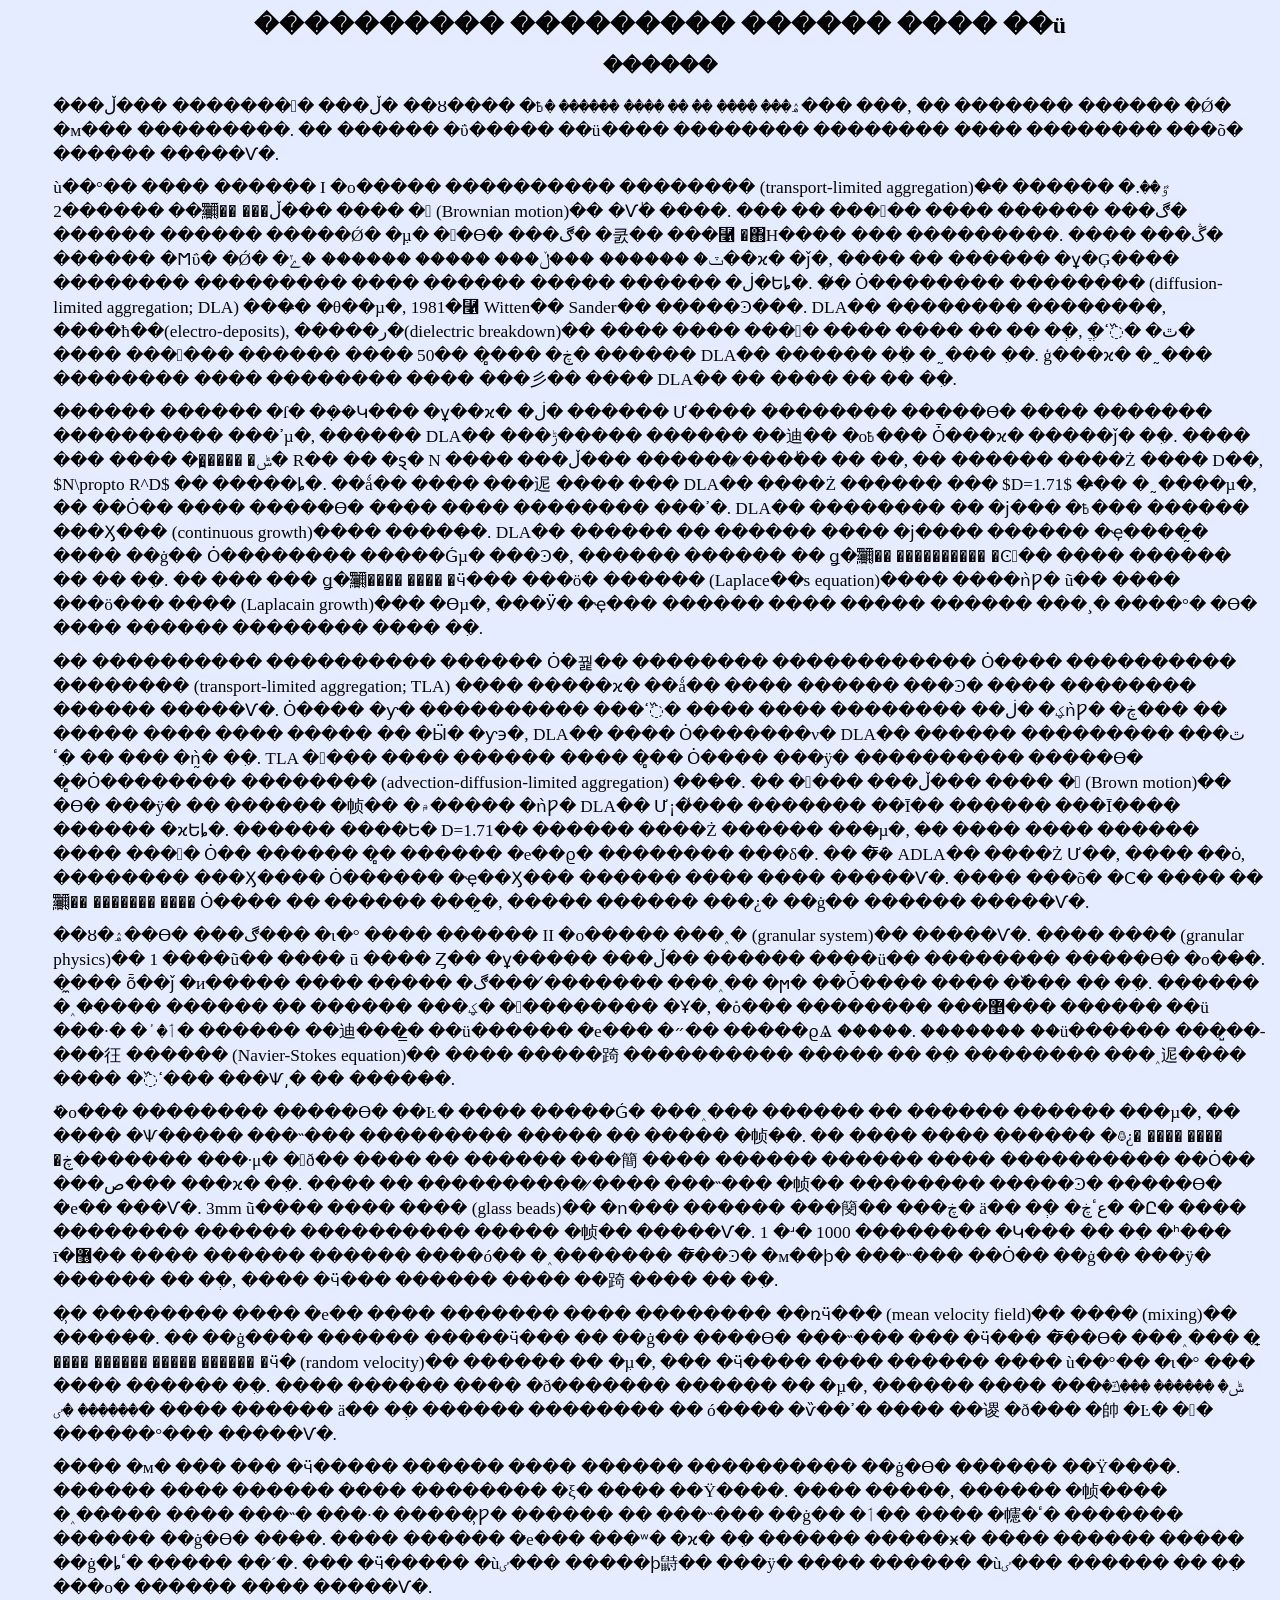
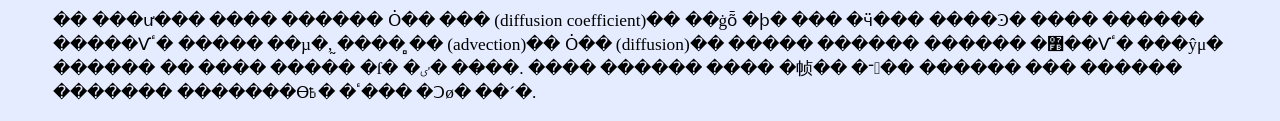
<file: papers/summary_kr.html>
<html>
<head>
    <title>Publications</title>
    <style><!--@import url(../jaehyuk.css);--></style>
</head>

<body text="#000000" bgcolor="#e5ecff" link="#0000ff" vlink="#800080" alink="#ff0000">

<ul>

<h2 align="center">���������� ��������� ������ ���� ��ü</h2>

<h3 align="center"> ������</h3>

<p> ���ڵ��� �������󿡼� ���ڵ� ��ȣ���� �ۿ��� ���� �� �� ���� ������ �߿��� ���, �� ������� ������ �Ǿ� �м��� ���������. �� ������ �ΰ����� ��ü���� �������� �������� �̷��� �������� ���õ� ������ �����Ѵ�.

<p> ù��°�� ���� ������ I �ο����� ���������� �������� (transport-limited aggregation)�̶� ������ �ٷ��. 2������ ��鿡�� ���ڵ��� ���� � (Brownian motion)�� �Ѵٰ� ����. ��� �� ����� ���� ������ ���ڰ� ������ ������ �����Ǿ� �ִµ� ��ϴ� ���ڰ� �쿬�� ���⿡ �΋H���� ��� ���������. ���� ���ڴ� ������ �Ϻΰ� �Ǿ� �ٽ� ������ ���ڵ��� ����� ������ �ݺ��ϰ� �ǰ�, ���� �� ������ �ұ�Ģ���� �������� ��������� ���� ������ ����� ������ �ڶ�Եȴ�. �̸� Ȯ�������� �������� (diffusion-limited aggregation; DLA) ���̶� �θ��µ�, 1981�⿡ Witten�� Sander�� �����Ͽ���. DLA�� �������� ��������, ����ħ��(electro-deposits), �����ر�(dielectric breakdown)�� ���� ���� ���󿡼� ���� ���� �� �� �ְ�, �ֱٿ� �߰ߵ� ���� ���󿡼��� ������ ���� 50�� �̻��� �ڿ� ������ DLA�� ������ �ִٰ� �˷��� �ִ�. ģ���ϰ� �˷��� �������� ���� �������� ���� ���⼺�� ���� DLA�� �� ���� �� �� �ִ�.

<p> ������ ������ �ſ� �ܼ��Կ��� �ұ��ϰ� �ڶ� ������ Ư���� �̷������� �����ϴ� ���� ������� ���������� ���ߴµ�, ������ DLA�� ���ݱ����� ������ ��迪�� �о߿��� Ȱ���ϰ� �����ǰ� �ִ�. ���� ��� ���� �߽����� �ݰ� R�� �� �ȿ� N ���� ���ڵ��� ������ �̷���ٰ� �� ��, �� ������ ����Ż ���� D��, $N\propto R^D$ �� �����ȴ�. ��ǻ�� ���� ���迡 ���� ��� DLA�� ����Ż ������ ��� $D=1.71$ �̶�� �˷����µ�, �� ��Ȯ�� ���� �����ϴ� �̷��� ���� �������� ���ߴ�. DLA�� �������� �� �ϳ��� �߿��� ������ ���Ӽ��� (continuous growth)���� �����̴�. DLA�� ������ �ּ� ������ ���� �ϳ���� ������ �ҿ����̰� ���� ��ġ�� Ȯ�������� �����Ǵµ� ���Ͽ�, ������ ������ �� ǥ�鿡�� ���������� �Ͼ�� ���� ������ �� �� �ִ�. �� ��� ��� ǥ�鿡���� ���� �ӵ��� ���ö� ������ (Laplace��s equation)���� ����ǹǷ� ũ�� ���� ���ö��� ���� (Laplacain growth)��� �ϴµ�, ���Ӱ� �ҿ��� ������ ���� ����� ������ ���¸� ����°� �ϴ� ���� ������ �������� ���� �ִ�.

<p> �� ���������� ���������� ������ Ȯ�꿡�� �������� ������������ Ȯ���� ���������� �������� (transport-limited aggregation; TLA) ���� �����ϰ� ��ǻ�� ���� ������ ���Ͽ� ���� �������� ������ �����Ѵ�. Ȯ���� �ƴ� ���������� ���ؼ� �ڶ�� �������� ���� ���� �߰ߵǹǷ� �ڿ��� �� ����� ���� ���� ����� �� �Ӹ� �ƴ϶�, DLA�� �̷���  Ȯ�������ν� DLA�� �̷����� ���ٿ��� ������ �� �� �ִٴ� �ǹ̰� �ִ�. TLA �𵨿��� ���� ������ ���� �̻�� Ȯ���� ���ÿ� ���������� �����ϴ� �̻�Ȯ�������� �������� (advection-diffusion-limited aggregation) ���̴�. �� �𵨿��� ���ڵ��� ���� � (Brown motion)�� �ϴ� ���ÿ� �� ������ �帧�� �۾����� �ǹǷ� DLA�� Ư¡�̾��� ������� ��Ī�� ������ ���Ī���� ������ �ϰԵȴ�. ������ ����Ե� D=1.71�� ������ ����Ż ������ ���̴µ�, �̴� ���� ���� ������ ���� ���󿡼� Ȯ�� ������ �̻� ������ �е��ϱ� �������� ���δ�. �� �̿ܿ� ADLA�� ����Ż Ư��, ���� ��ȯ, �������� ���Ӽ���� Ȯ������ �ҿ��Ӽ��� ������ ���� ���� �����Ѵ�. ���� ���õ� �Ϲ� ���� ��鿡�� ������� ���� Ȯ���� �� ������ ���̰�, ����� ������ ���¿� ��ġ�� ������ �����Ѵ�.

<p> ��ȣ�ۿ��ϴ� ���ڰ��� �ι�° ���� ������ II �ο����� ���˰� (granular system)�� �����Ѵ�. ���� ���� (granular physics)�� 1 ����ũ�� ���� ū ���� Ȥ�� �ұ����� ���ڵ�� ������ ����ü�� �������� �����ϴ� �о��̴�. �̼��� ȭ��ǰ �и����� ���� ����� �ڰ��� �̸������ ���˰�� �ϻ� ��Ȱ���� ���� �߰��� �� �ִ�. ������ �˰��̵��� ������ �� ������ ���ؼ� ��������� �Ұ�, �ܺο��� �������� ���޵��� ������ ��ü ���·� �ٲ�ٴ� ������ ��迪���̳� ��ü������ �̷е��� �״�� �����ϱⰡ �����. ������� ��ü������ ���̺��-���彺 ������ (Navier-Stokes equation)�� ���� �����踦 ���������� ����� �� �ִ� �������� ���˰迡���� ���� �߰ߵ��� ���Ѱ͵� �� �����̴�.

<p> �ܺο��� �������� �����ϴ� ��Ŀ� ���� �����Ǵ� ���˰��� ������ �� ������ ������ ���µ�, �� ���� �Ѱ����� ���˵��� ��������� ����� �� ����� �帧�̴�. �� ���� ���� ������ �߷¿� ���� ���� �ڿ������� ���·μ� �𷡽ð�� ���� �� ������ ���簡 ���� ������ ������ ���� ���������� ��Ȯ�� ���ص��� ���ϰ� �ִ�. ���� �� ���������� �̷��� ���˵��� �帧�� �������� �����Ͽ� �����ϴ� �̷е�� ���Ѵ�. 3mm ũ���� ���� ���� (glass beads)�� �ո��� ������ ���簢�� ���ڿ� ä�� �ְ� �عٴڿ� �Ը� ���� �������� ������ ���������� ����� �帧�� �����Ѵ�. 1 �ʴ� 1000 �������� �Կ��� �� �ִ� �ʰ��� ī�޶�� ���� ������ ������ ����ó�� �˰������� �̿��Ͽ� �м��ϸ� ���˵��� ��Ȯ�� ��ġ�� ���ÿ� ������ �� �ְ�, ���� �ӵ��� ������ ���� ��踦 ���� �� �ִ�.

<p> �̹� �������� ���� �̷е�� ���� ������� ���� �������� ��ռӵ��� (mean velocity field)�� ���� (mixing)�� �����̴�. �� ��ġ���� ������ �����ӵ��� �� ��ġ�� ����ϴ� ���˵��� ��� �ӵ��� �̿��ϴ� ���˰��� �⵿ ���� ������ ����� ������ �ӵ� (random velocity)�� ������ �� �ִµ�, ��� �ӵ���� ���� ������ ���� ù��°�� �ι�° ��� ���� ������ �ִ�. ���� ������ ���� �ð������� ������ �� �ִµ�, ������ ���� ���ݰ� ������ ���ݿ� ������ �ٸ� ���� ������ ä�� �ְ� ������ �������� �� ó���� �ѷ��ߴ� ���� ��谡 �ð��� �帥 �Ŀ� �󸶳� ������°��� �����Ѵ�.

<p> ���� �м� ��� ��� �ӵ����� ������ �̷��� ������ ���������� ��ġ�ϴ� ������ ��Ÿ����. ������ ���� ������ �̷��� �������� �ξ� ���� ��Ÿ����. �̷��� �����, ������ �帧���� �˰��̵��� ���� ���˵� ���·� �����̹Ƿ� ������ �� ���˵��� ��ġ�� �ٲ�� ���� �幰�ٴ� ������� ������ ��ġ�ϴ� ���̴�. ���� ������ �̷е��� ���ʷ� �ϰ� �ִ� ������ �����ӿ� ���� ������ ����� ��ġ�ȴٴ� ����� ��´�. ��� �ӵ����� �ùٸ��� �����ϸ鼭�� ���ÿ� ���� ������ �ùٸ��� ������ �� �ִ� ���ο� ������ ���� �����Ѵ�.

<p> �� ���ư��� ���� ������ Ȯ�� ��� (diffusion coefficient)�� ��ġȭ �ϸ� ��� �ӵ��� ����Ͽ� ���� ������ �����Ѵٴ� ����� ��µ�, �̰��� �̻� (advection)�� Ȯ�� (diffusion)�� ����� ������ ������ �߻��Ѵٴ� ���ŷμ� ������ �� ���� ����� �ſ� �ٸ� ���̴�. ���� ������ ���� �帧�� �־�� ������ ��� ������ ������� �������ϴٴ� �߿��� �Ͻø� ��´�.
</file>
